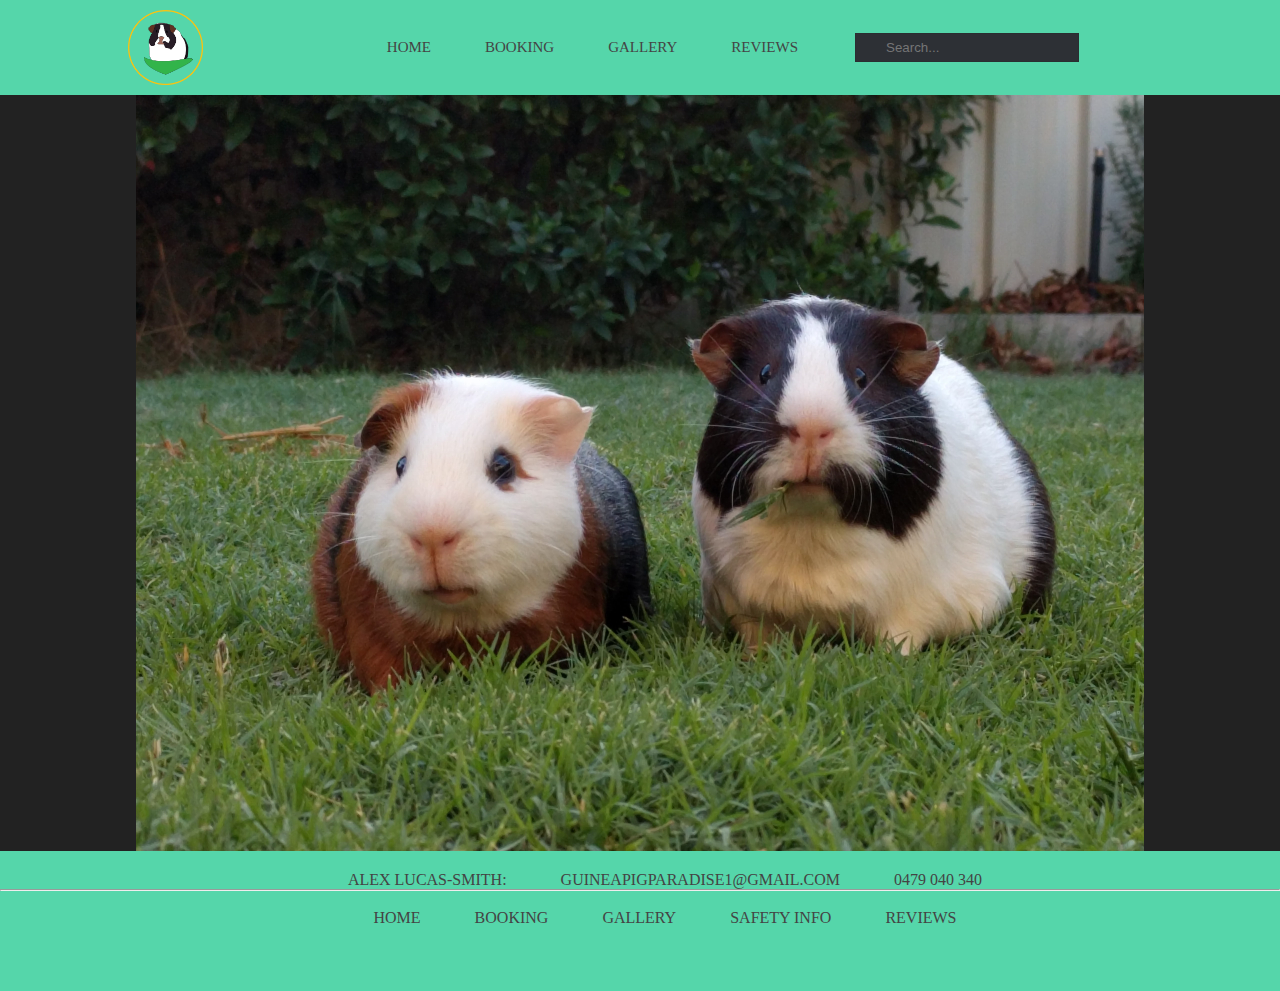
<file: index.html>
<!DOCTYPE html>
<html>
<head>
  <script defer src="fontawesome-all.js"></script>
  <link href="CSs/styles.css" rel="stylesheet" type="text/css">
  <meta charset="UTF-8">
  <title>Guinea Pig Paradise</title>
</head>


<body>
  <header>
    <div class="container">

      <img src="logo gumtree.png" alt="logo" class="logo" width="75" height="75">

        <nav>
          <ul>
            <li><a href="index.html">Home</a></li>
            <li><a href="Booking.html">Booking</a></li>
            <li><a href="Gallery.html">Gallery</a></li>
            <li><a href="Reviews.html">Reviews</a></li>
            <li id="search">
              <div class="dark">
                <form>
                  <span><input type="text" class="search square" placeholder="Search..."></span>
                </form>
              </div>
            </li>
          </ul>
        </nav>
    </div>
  </header>
<main>
  <img src="Guinea-Pig.jpg" alt="two guinea pigs"  style="margin:0px auto;display:block" width="1008" height="756">
</main>

<footer id="footer">
    <nav>
      <ul>
        <li><a>Alex Lucas-Smith:</a></li>
        <li><a href="mailto: guineapigparadise1@gmail.com">guineapigparadise1@gmail.com</a></li>
        <li><a href="tel:0479-040-340">0479 040 340</a></li>
        <hr>
        <br>
        <li><a href="index.html">Home</a></li>
        <li><a href="Booking.html">Booking</a></li>
        <li><a href="Gallery.html">Gallery</a></li>
        <li><a href="Safety Info.html">Safety Info</a></li>
        <li><a href="Reviews.html">Reviews</a></li>
      </ul>
    </nav>
  </div>
</footer>
</body>
</html>
</file>
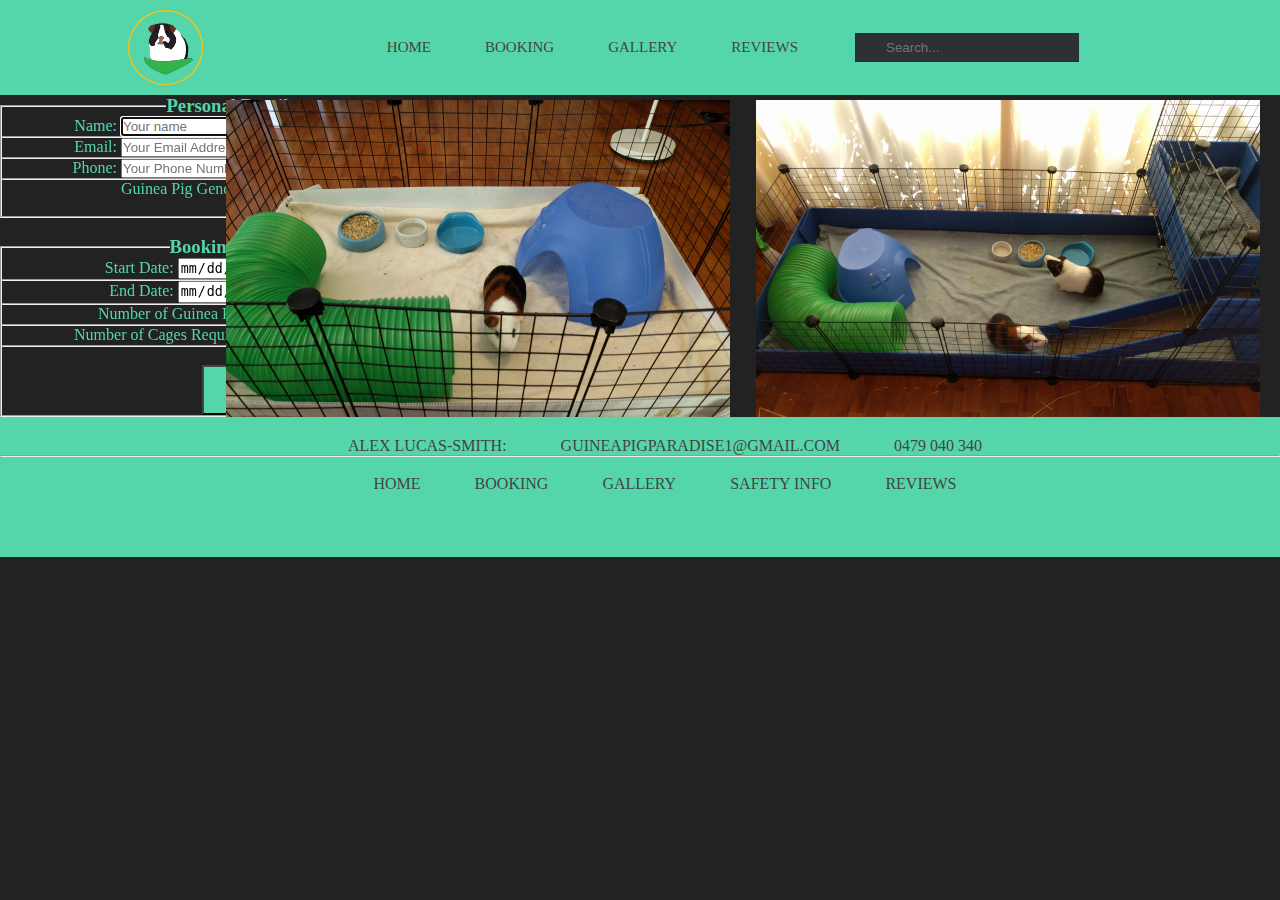
<file: Booking.html>
<!DOCTYPE html>
<html>
<head>
  <link href="CSs/styles.css" rel="stylesheet" type="text/css">
  <meta charset="UTF-8">
  <title>Guinea Pig Paradise</title>
</head>


<body>
<header>
  <div class="container">

    <img src="logo gumtree.png" alt="logo" class="logo" width="75" height="75">

      <nav>
        <ul>
          <li><a href="index.html">Home</a></li>
          <li><a href="Booking.html">Booking</a></li>
          <li><a href="Gallery.html">Gallery</a></li>
          <li><a href="Reviews.html">Reviews</a></li>
          <li id="search">
            <div class="dark">
              <form>
                <span><input type="text" class="search square" placeholder="Search..."></span>
              </form>
            </div>
          </li>
        </ul>
      </nav>

  </div>
</header>
<main>

  <form action="bookingdestination.html" method="get">
    <fieldset>
      <legend><h3>Personal Details:</h3></legend>
      <label for="name">Name: <input type="text" name="name" id="name" required autofocus placeholder="Your name" pattern="[a-zA-Z]{3,}" title="Please enter more than three letters"><hr>
      <label for="email">Email: <input type="text" name="email" id="email" required placeholder="Your Email Address" pattern="[a-zA-Z0-9]{3,}@[a-zA-Z]{3,}[.]{1}[a-zA-Z]{2,}" title="Please enter a valid email address"><hr>
      <label for="phone">Phone: <input type="tel" name="phone" id="phone" required placeholder="Your Phone Number" pattern="[0-9]{4} [0-9]{3} [0-9]{3}" title="Please enter a phone number in this format: #### ### ###"><hr>
      <label for="gender">Guinea Pig Gender: <input type="radio" name="gender" value="male" checked> Male<br>
      <input type="radio" name="gender" value="female"> Female<br>
    </fieldset>
    <br>
    <fieldset>
      <legend><h3>Booking Details:</h3></legend>
      <label for="sdate">Start Date: <input type="date" name="sdate" min="2018-01-03"><hr>
      <label for="edate">End Date: <input type="date" name="edate" min="2018-02-03"><hr>
      <label for="number">Number of Guinea Pigs: <input type="number" name="number" min="1" max="4"><hr>
      <label for="cagenumber">Number of Cages Required: <input type="number" name="cagenumber" min="1" max="2">
      <hr>
      <br>
      <input type="submit" name="bookingsubmit" value="Submit">
  </fieldset>
  </form>
  <div id="locator1">
    <img src="2cage.jpg" alt="Small cage" width="504" height="378" >
     <figcaption>Separate Cage</figcaption>
  </div>
  <div id="locator">
    <img src="1cage.jpg" alt="Big cage" width="504" height="378">
     <figcaption>Shared Cage</figcaption>
  </div>
</main>

<footer id="footer">
    <nav>
      <ul>
        <li><a>Alex Lucas-Smith:</a></li>
        <li><a href="mailto: guineapigparadise1@gmail.com">guineapigparadise1@gmail.com</a></li>
        <li><a href="tel:0479-040-340">0479 040 340</a></li>
        <hr>
        <br>
        <li><a href="index.html">Home</a></li>
        <li><a href="Booking.html">Booking</a></li>
        <li><a href="Gallery.html">Gallery</a></li>
        <li><a href="Safety Info.html">Safety Info</a></li>
        <li><a href="Reviews.html">Reviews</a></li>
      </ul>
    </nav>
  </div>
</footer>
</body>
</html>
</file>
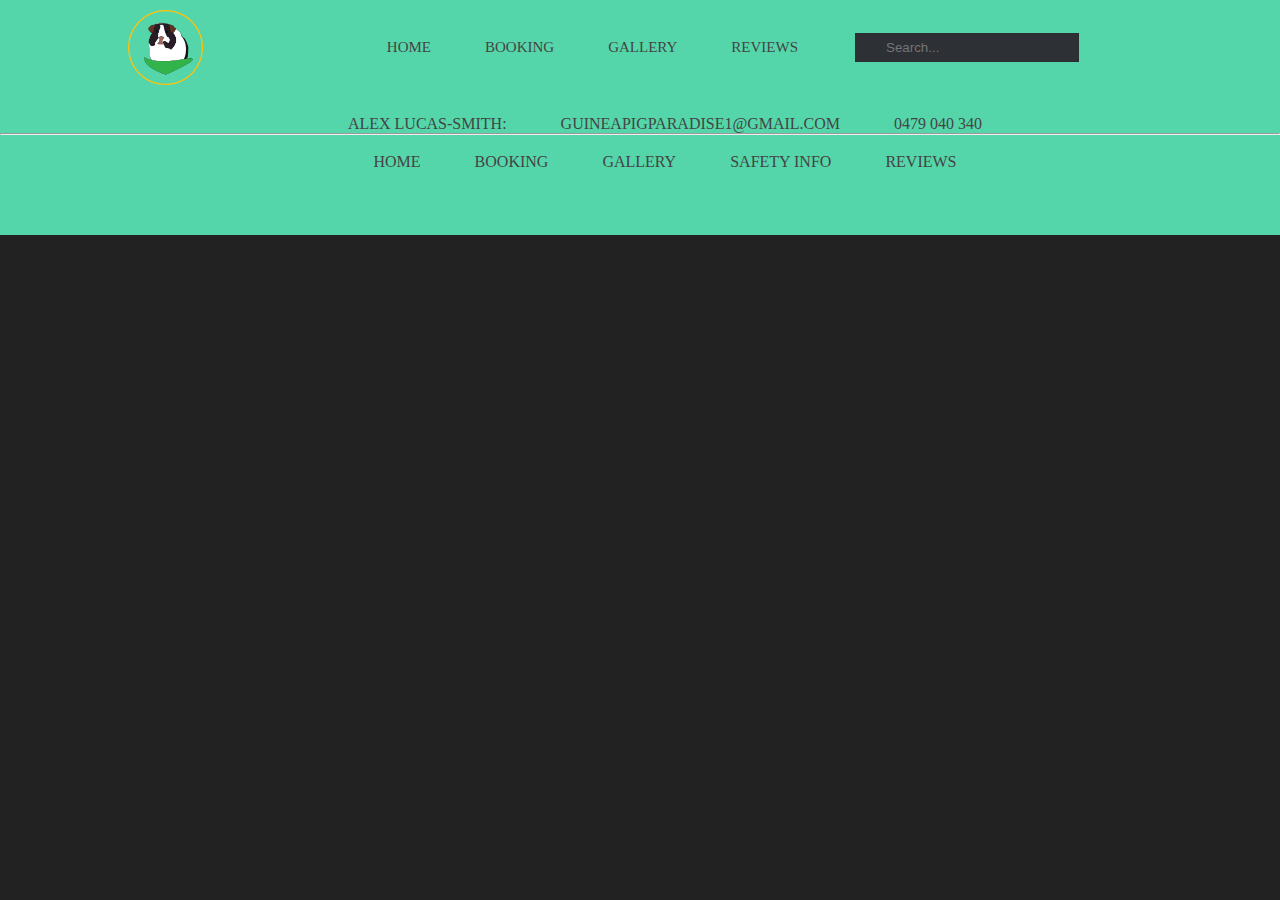
<file: bookingdestination.html>
<!DOCTYPE HTML>
<html>
  <head>
    <link href="CSs/styles.css" rel="stylesheet" type="text/css">
    <meta charset="UTF-8">
    <title>Booking Destination</title>
  </head>

  <header>
    <div class="container">

      <img src="logo gumtree.png" alt="logo" class="logo" width="75" height="75">

        <nav>
          <ul>
            <li><a href="index.html">Home</a></li>
            <li><a href="Booking.html">Booking</a></li>
            <li><a href="Gallery.html">Gallery</a></li>
            <li><a href="Reviews.html">Reviews</a></li>
            <li id="search">
              <div class="dark">
                <form>
                  <span><input type="text" class="search square" placeholder="Search..."></span>
                </form>
              </div>
            </li>
          </ul>
        </nav>

    </div>
  </header>
  <body>
    <h2>
      <span>
        <p>Thank you for choosing Guinea Pig Paradise!</p>
        <p>Your booking has been submitted.</p>
      <span>
    </h2>
  </body>

  <footer id="footer">
      <nav>
        <ul>
          <li><a>Alex Lucas-Smith:</a></li>
          <li><a href="mailto: guineapigparadise1@gmail.com">guineapigparadise1@gmail.com</a></li>
          <li><a href="tel:0479-040-340">0479 040 340</a></li>
          <hr>
          <br>
          <li><a href="index.html">Home</a></li>
          <li><a href="Booking.html">Booking</a></li>
          <li><a href="Gallery.html">Gallery</a></li>
          <li><a href="Safety Info.html">Safety Info</a></li>
          <li><a href="Reviews.html">Reviews</a></li>
        </ul>
      </nav>
    </div>
  </footer>
</html>
</file>
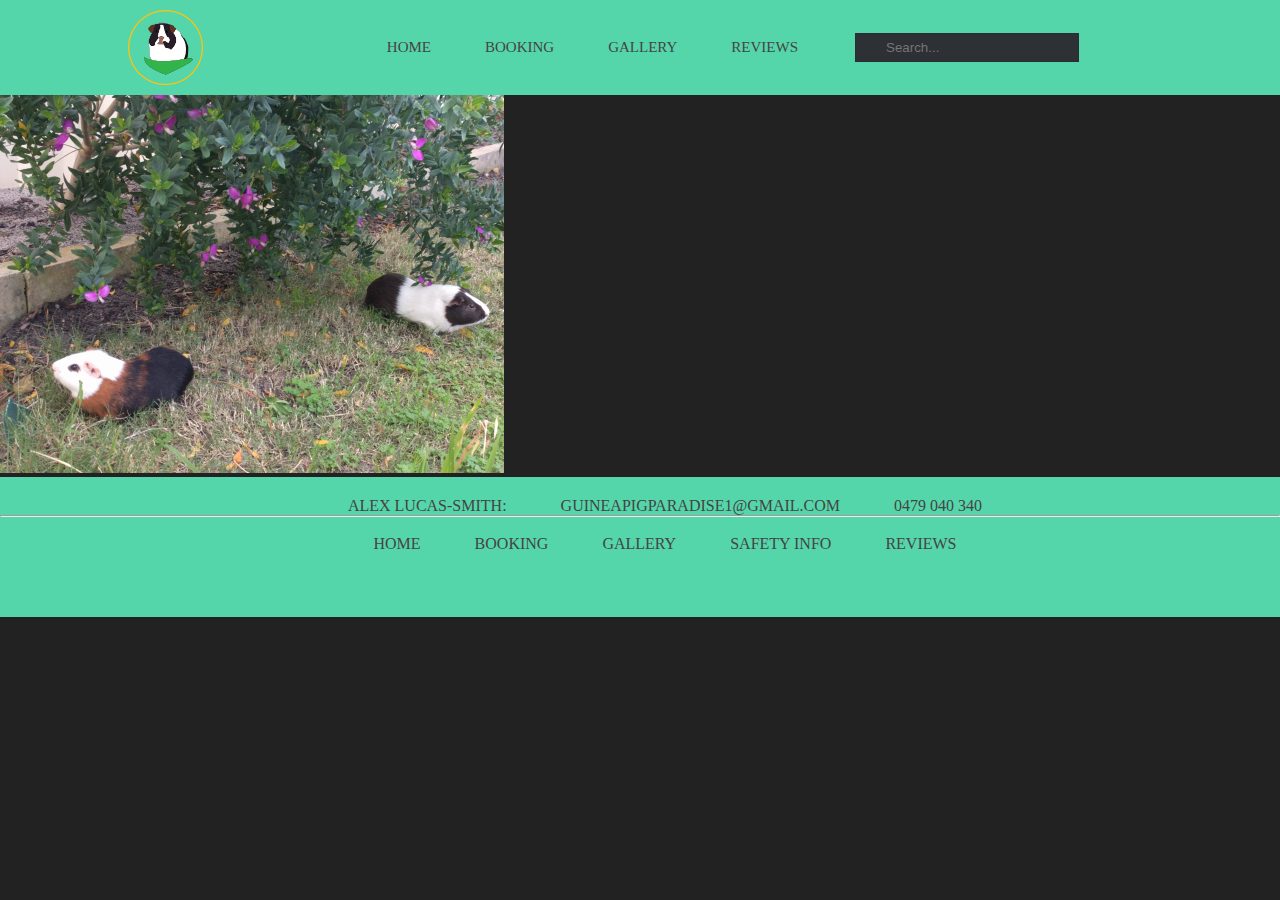
<file: Gallery.html>
<!DOCTYPE html>
<html>
<head>
  <link href="CSs/styles.css" rel="stylesheet" type="text/css">
  <meta charset="UTF-8">
  <title>Guinea Pig Paradise</title>
</head>


<body>
<header>
  <div class="container">

    <img src="logo gumtree.png" alt="logo" class="logo" width="75" height="75">

      <nav>
        <ul>
          <li><a href="index.html">Home</a></li>
          <li><a href="Booking.html">Booking</a></li>
          <li><a href="Gallery.html">Gallery</a></li>
          <li><a href="Reviews.html">Reviews</a></li>
          <li id="search">
            <div class="dark">
              <form>
                <span><input type="text" class="search square" placeholder="Search..."></span>
              </form>
            </div>
          </li>
        </ul>
      </nav>

  </div>
</header>

<main>
  <img src="guineapiggrass.jpg" alt="To guinea pigs playing on the grass" width="504" height="378">
</main>


<footer id="footer">
    <nav>
      <ul>
        <li><a>Alex Lucas-Smith:</a></li>
        <li><a href="mailto: guineapigparadise1@gmail.com">guineapigparadise1@gmail.com</a></li>
        <li><a href="tel:0479-040-340">0479 040 340</a></li>
        <hr>
        <br>
        <li><a href="index.html">Home</a></li>
        <li><a href="Booking.html">Booking</a></li>
        <li><a href="Gallery.html">Gallery</a></li>
        <li><a href="Safety Info.html">Safety Info</a></li>
        <li><a href="Reviews.html">Reviews</a></li>
      </ul>
    </nav>
  </div>
</footer>
</body>
</html>
</file>
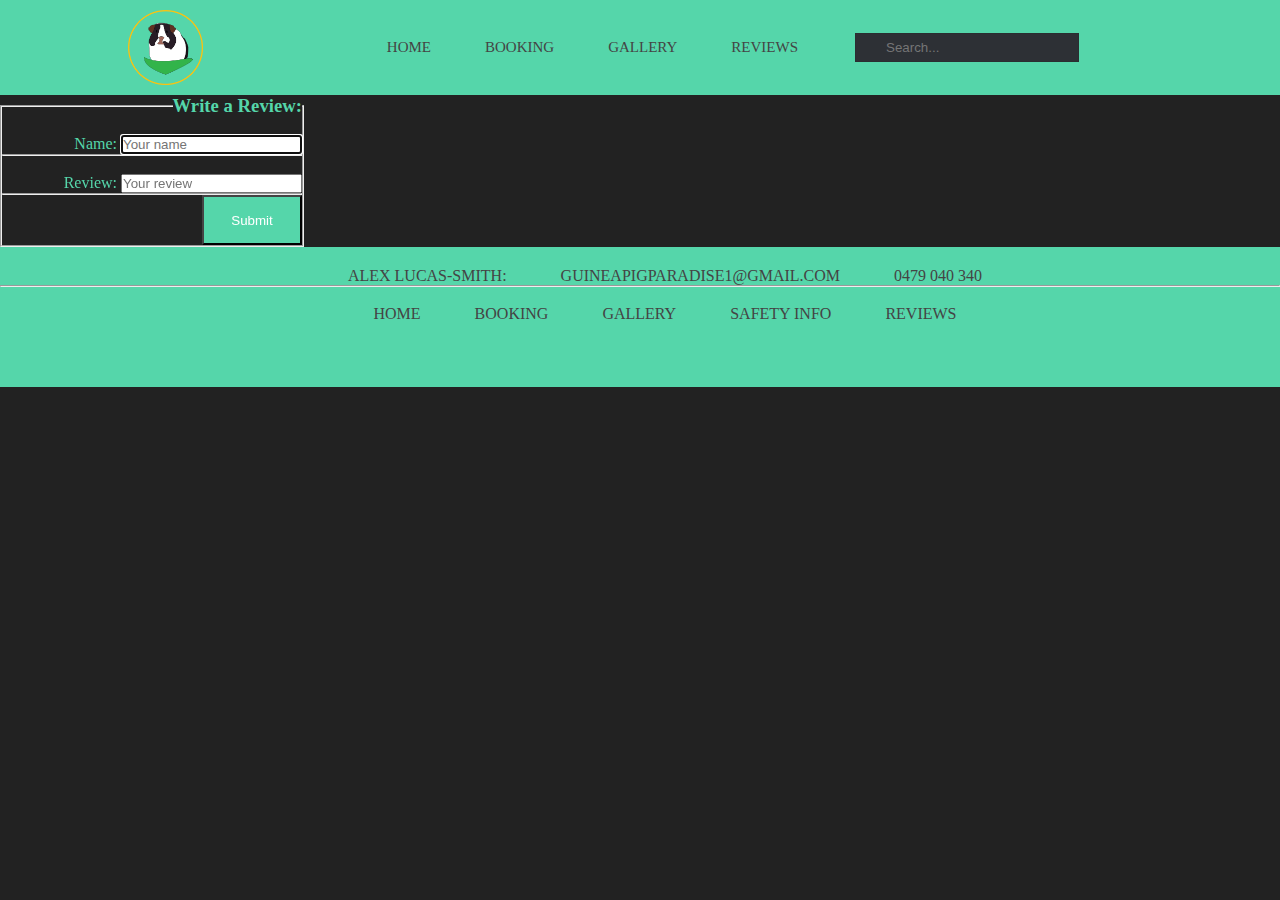
<file: Reviews.html>
<!DOCTYPE html>
<html>
<head>
  <link href="CSs/styles.css" rel="stylesheet" type="text/css">
  <meta charset="UTF-8">
  <title>Guinea Pig Paradise</title>
</head>


<body>
<header>
  <div class="container">

    <img src="logo gumtree.png" alt="logo" class="logo" width="75" height="75">

      <nav>
        <ul>
          <li><a href="index.html">Home</a></li>
          <li><a href="Booking.html">Booking</a></li>
          <li><a href="Gallery.html">Gallery</a></li>
          <li><a href="Reviews.html">Reviews</a></li>
          <li id="search">
            <div class="dark">
              <form>
                <span><input type="text" class="search square" placeholder="Search..."></span>
              </form>
            </div>
          </li>
        </ul>
      </nav>

  </div>
</header>
<main>
  <form action="bookingdestination.html" method="get">
    <fieldset>
      <legend><h3>Write a Review:</h3></legend><br>
      <label for="name">Name: <input type="text" name="name" id="name" required autofocus placeholder="Your name" pattern="[a-zA-Z]{3,}" title="Please enter more than three letters"><hr><br>
      <label for="review">Review: <input type="text" name="review" id="review" required placeholder="Your review" pattern="[a-zA-Z]{0,}[1-9]{0,}"><hr>
      <input type="submit" name="reviewsubmit" value="Submit">
    </fieldset>
  </form>
</main>


<footer id="footer">
    <nav>
      <ul>
        <li><a>Alex Lucas-Smith:</a></li>
        <li><a href="mailto: guineapigparadise1@gmail.com">guineapigparadise1@gmail.com</a></li>
        <li><a href="tel:0479-040-340">0479 040 340</a></li>
        <hr>
        <br>
        <li><a href="index.html">Home</a></li>
        <li><a href="Booking.html">Booking</a></li>
        <li><a href="Gallery.html">Gallery</a></li>
        <li><a href="Safety Info.html">Safety Info</a></li>
        <li><a href="Reviews.html">Reviews</a></li>
      </ul>
    </nav>
  </div>
</footer>
</body>
</html>
</file>
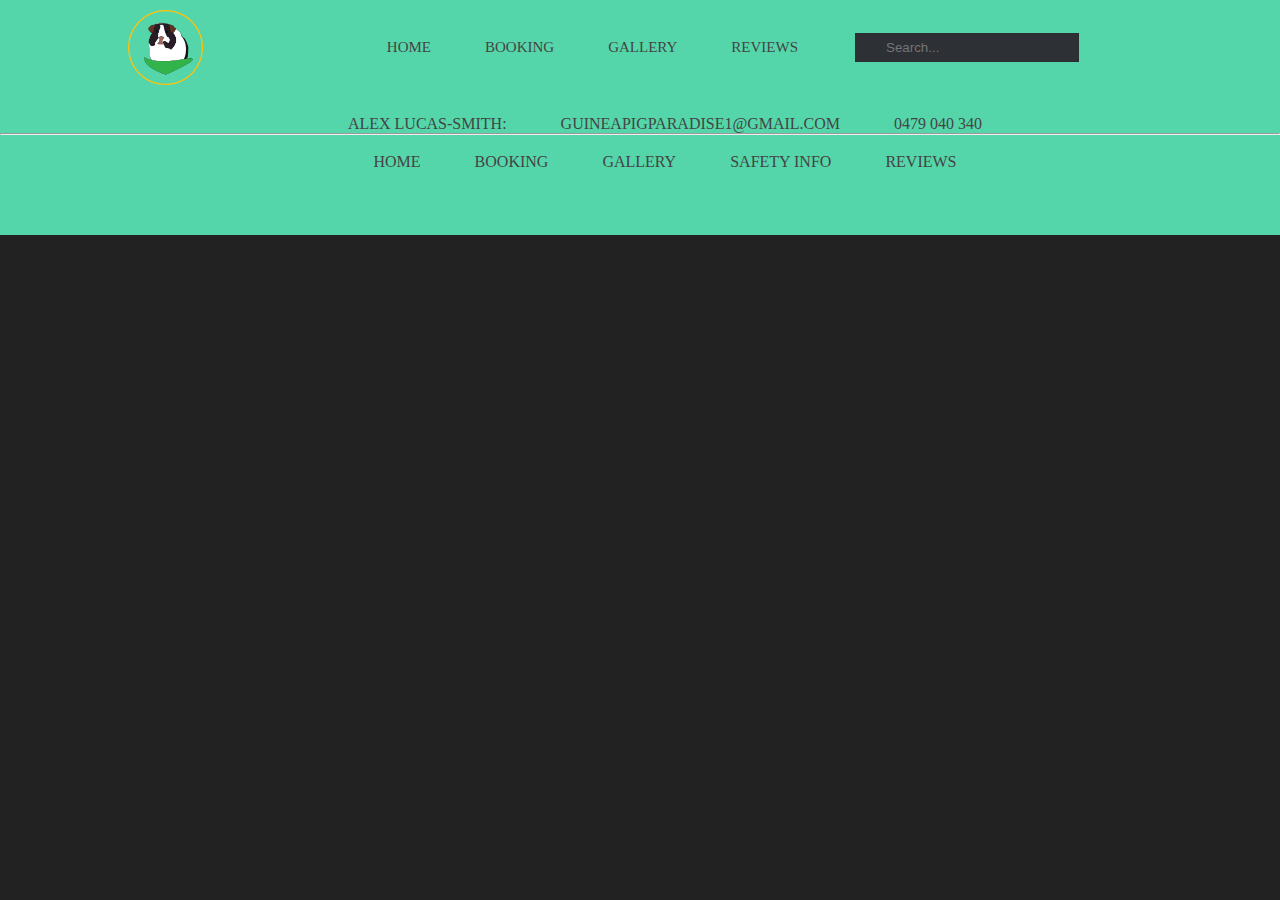
<file: Safety Info.html>
<!DOCTYPE html>
<html>
<head>
  <link href="CSs/styles.css" rel="stylesheet" type="text/css">
  <meta charset="UTF-8">
  <title>Guinea Pig Paradise</title>
</head>


<body>
<header>
  <div class="container">

    <img src="logo gumtree.png" alt="logo" class="logo" width="75" height="75">

      <nav>
        <ul>
          <li><a href="index.html">Home</a></li>
          <li><a href="Booking.html">Booking</a></li>
          <li><a href="Gallery.html">Gallery</a></li>
          <li><a href="Reviews.html">Reviews</a></li>
          <li id="search">
            <div class="dark">
              <form>
                <span><input type="text" class="search square" placeholder="Search..."></span>
              </form>
            </div>
          </li>
        </ul>
      </nav>

  </div>
</header>
<main>

</main>

<footer id="footer">
    <nav>
      <ul>
        <li><a>Alex Lucas-Smith:</a></li>
        <li><a href="mailto: guineapigparadise1@gmail.com">guineapigparadise1@gmail.com</a></li>
        <li><a href="tel:0479-040-340">0479 040 340</a></li>
        <hr>
        <br>
        <li><a href="index.html">Home</a></li>
        <li><a href="Booking.html">Booking</a></li>
        <li><a href="Gallery.html">Gallery</a></li>
        <li><a href="Safety Info.html">Safety Info</a></li>
        <li><a href="Reviews.html">Reviews</a></li>
      </ul>
    </nav>
  </div>
</footer>

</body>
</html>
</file>
<file: CSs/styles.css>
* {
  margin: 0;
  padding: 0;
}

html, body {
  height: 100%;
}

body {
  margin: 0;
  background: #222;
  min-height: 100%;
}

main {
  overflow: auto;
  padding-bottom: 100px;
}

.container {
  width: 80%;
  margin: 0 auto;;
}

header {
  background: #55d6aa;
}

header::after {
  content: '';
  display: table;
  clear: both;
}

.logo {
  float: left;
  padding: 10px 0;
}

header nav {
  float: right
}

header nav ul {
  margin: 0;
  padding: 0;
  list-style: none;
}

header nav li {
  display: inline-block;
  margin-left: 50px;
  padding-top: 30px;
  position: relative;
}

header nav a {
  color: #444;
  text-decoration: none;
  text-transform: uppercase;
  font-size: 15px;
}

header nav a:hover {
  color: #fff;
}

header nav a::before {
  content: '';
  display: block;
  height: 5px;
  width: 100%;
  background-color: #444;
  position: absolute;
  top: 0;
  width: 0%;

  transition: all ease-in-out 250ms;
}

header nav a:hover::before {
  width: 100%
}

header form {
  width: 300px;
  margin: 0 auto;
}

.search {
  padding: 6px 15px 6px 30px;
  margin: 3px;
}

input[type=text]{
  color: #bcbcbc
}

input[type=button], input[type=button]:hover {
  position: relative;
  left: -6px;
  border: 1px solid #adc5cf;
  background: #e4f1f9;
  color: #7da2aa
  cursor: pointer;
  height: 31px;
}


.search {
  border: 1px solid #2a2e31;
  background-color: #2d3035;
  color: #505358;
}

}

span {
  color: #55d6aa;
  text-align: center;
}

fieldset {
  color: #55d6aa;
  text-align: right;
  width: 300px
}


input[type=submit]{

  background: #55d6aa;
  color: white;
  border-style: outset;
  border-color: #444;
  height: 50px;
  width: 100px;

}


#locator {
  position: absolute;
  right: 20px;
  top: 100px;
  text-align: center;
  color: #55d6aa;
}

  #locator1 {
    position: absolute;
    right: 550px;
    top: 100px;
    text-align: center;
    color: #55d6aa
  }

/*----------footer-----------*/
footer nav {
text-align: center;
}

footer nav ul {
  list-style: none;
}

footer nav li {
  display: inline-block;
  margin-left: 50px;
  position: relative;
}

footer nav a {
  color: #444;
  text-decoration: none;
  text-transform: uppercase;
  font-size: 16px
}

footer nav a:hover {
  color: #fff;
}

footer nav a:hover::before {
  width: 100%
}

footer {
  width: 100%;
  background-color: #55d6aa;
  padding: 20px 0px;
  position: relative;
  height: 100px;
  margin-top: -100px;
  clear: both;
}
</file>
